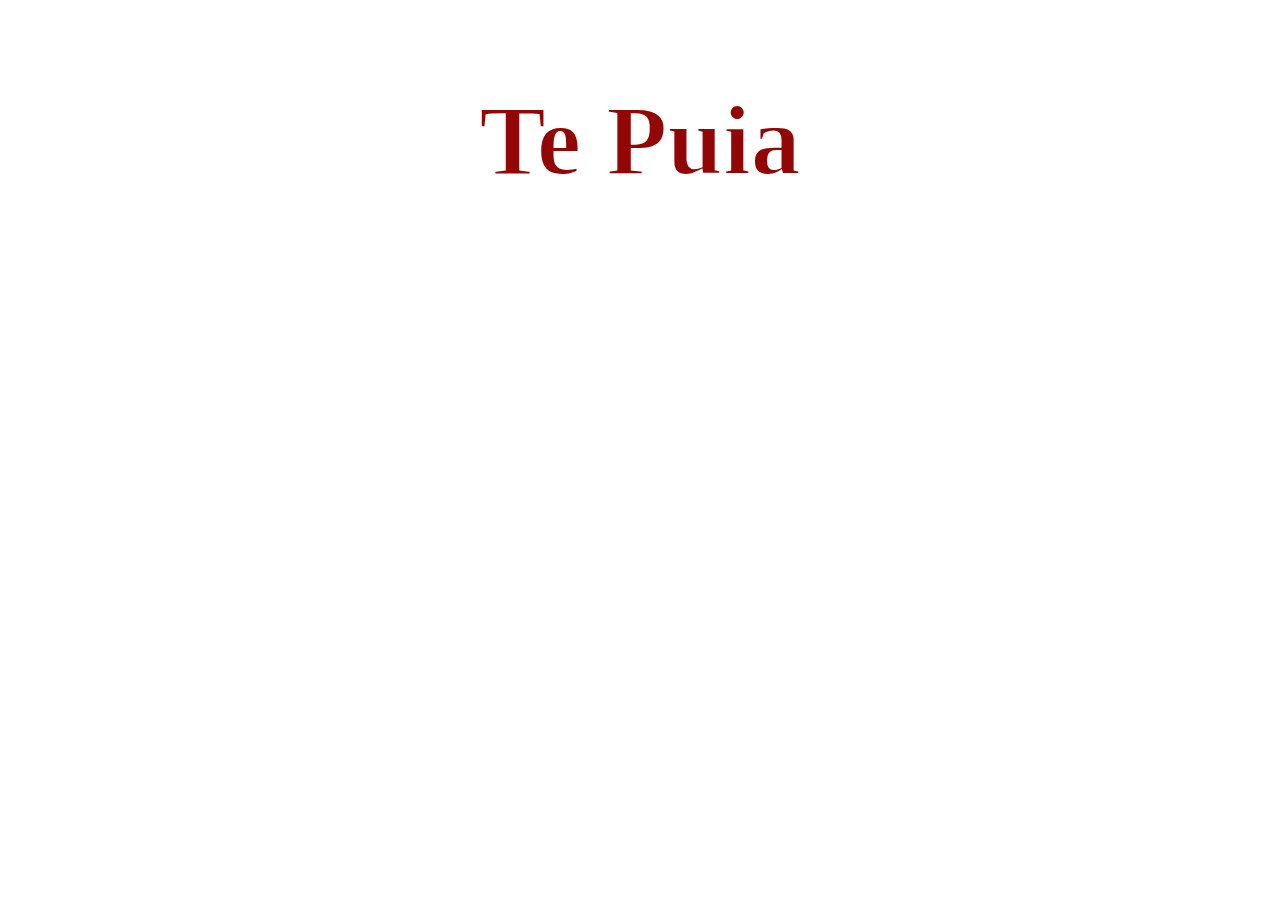
<file: index (2).html>
<!DOCTYPE html>
<html lang="en">
<head>
    <meta charset="UTF-8">
    <meta name="viewport" content="width=device-width, initial-scale=1.0">
    <title>Document</title>
    <link rel="stylesheet" href="style.css">
</head>
<body>
    <div><p></p></div>
    <section class="hero-image">
        <h1 class="hero-text">
            Te Puia
        </h1>
    </section>

</body>
</html>
</file>
<file: style.css>
/*
     This is the code for
     the footers on each page
 */
 .footer-background{
    background-image: url("./footer\ background.jpg");
    object-position: center;
    background-repeat: no-repeat;
    background-size: cover;
    background-color:rgb(92, 90, 87);
    padding: 30px 20px;
    height:80px;
    padding-bottom:120px;
    width:1880px;
    margin-left:-8px;
    margin-top:5px;
    margin-bottom:-8px;
 }
  .index-footer-background{
    background-image: url("./footer\ background.jpg");
    object-position: center;
    background-repeat: no-repeat;
    background-size: cover;
    background-color:rgb(87, 92, 88);
    padding: 30px 20px;
    height:80px;
    padding-bottom:120px;
    width:1865px;
    margin-left:-8px;
    margin-top:5px;
    margin-bottom:-8px;
 }
 .footer{
    width:500px;
    background-color:rgb(224, 209, 188);
    text-align: center;
    margin-left:auto;
    margin-right:auto;
    padding: 40px 20px;
    border-radius: 50px;
    border: 3px solid rgb(0, 0, 0);
 }
img{
    width:600px;
}
/*
     The a are the commands for
     the navigation links
*/
a{
    margin-right: 20px;
    font-size:35px;
    color:rgb(255, 255, 255);
    margin-bottom:10px;
    padding:10px;
}
a:hover{
    background-color: rgb(77, 70, 70);

}
/*
     This is the start of the Index Page Styles
*/
/*
     Rectangle on index page
*/
.rectangle1{
    width:1917px;
    height: 37px;
    text-align: right;
    padding-top: 20px;
    margin-left: -20px;  
    margin-top: -9px;
    margin-bottom:-8px;
    background-image: url("./TE\ puia\ one.jpg");
}
.rectangle2{
    width:1932px;
    height: 50px;
    background-color:rgb(138,0,23);
    text-align: right;  
    padding-top: 20px;
    margin-left: -20px; 
    margin-right: -20px; 
    margin-top: -8px;
    padding-bottom:10px;
    border-bottom:3x solid rgb(255, 255, 255);
    border-top:3px solid rgb(255, 255, 255);
}

.index-rectangle2{
    width:1917px;
    height: 50px;
    background-color:rgb(138,0,23);
    text-align: right;  
    padding-top: 20px;
    margin-left: -20px; 
    margin-right: -20px; 
    margin-top: -8px;
    padding-bottom:10px;
    border-bottom:3x solid rgb(255, 255, 255);
    border-top:3px solid rgb(255, 255, 255);
}
.rectangle3{
    width:1917px;
    height: 50px;
    background-color:rgb(138,0,23);
    text-align: right;
    padding-top: 20px;
    margin-left: -20px;  
    margin-top: -6px;
    margin-bottom:-5px;
    border-bottom:3px solid rgb(255, 255, 255);
    border-top:3px solid rgb(255, 255, 255);
}
/*
     This is the ABOUT TE PUIA section
*/
.index-text{ 
    text-align:center;
    font-family:'Franklin Gothic Medium', 'Arial Narrow', Arial, sans-serif;
    width:1015px;
    padding-left:450px;
    padding-right: 447px;
    margin-left:-15px;
    font-size:large;
    background-color:blanchedalmond;
    margin-top:-30px;
    margin-bottom:-20px;
    padding-bottom:19px;
}
.index-text h1{
    margin-top: 22px;
}
/*The four circle images, gallery items, and circle image
 sections make up the circles and text below on the index page */
.four-circle-images {
    display: flex;
    justify-content: space-around;
    align-items: flex-start;
    gap: 20px;
    padding: 20px 0;
    width: 1906px;
    font-size: 17px;
    height: 580px;
    margin-left: -30px;
    background-color: rgb(77, 70, 70);
    padding-left: 21px;
}
.circle-colour p {
    color:rgb(255, 255, 255);
    margin-top: -8px;
}
.circle-colour h2 { 
    color:white;
}
/* 
     Individual item column 
*/
.gallery-item {
    display: flex;
    flex-direction: column;
    align-items: center;
    text-align: center;
    flex: 1;
    border:3px solid rgb(201, 188, 190);
}
.circle-image {
    width: 440px;
    height: 440px;
    border-radius: 50%;
    object-fit: cover;
    margin-bottom: 12px;
}

/*
        Hero-image is the title image on the index page
*/
.index-hero-image{
    background-image: url("./20240626_111926.jpg");
    height: 352px;
    background-position: center;
    background-repeat: no-repeat;
    background-size: cover;
    margin-left: -20px;  
    margin-right: -11px;    
    width:1917px;
    border-top:3px solid rgb(255, 255, 255);
}
.index-hero-text{
    color: rgb(146, 6, 6);
    text-align: center;
    top:100px;
    width: 100%;
    font-size:100px;
    -webkit-text-stroke: 2px white;
} 
/*
     This is the text that appears over the hero image
*/
.hero-text{
    color: rgb(146, 6, 6);
    text-align: center;
    top:100px;
    width: 100%;
    font-size:100px;
    -webkit-text-stroke: 2px white;
} 
/*
     This is the end of the Index Page Styles
*/




/*
     This is the start of the Attractions Page Styles
*/
/*
        Hero-image is the title image on the Attractions page
*/
.two-column{
    display:flex;
    gap:100px;
    margin-left:300px;
    margin:10px 10px 10px 10px;
}
.middle-section{
    display:flex;
    gap:50px;
    text-align:center;
}   
.info{

}
.attraction-hero-image{
    background-image: url("./20240626_104441.jpg");
    height: 352px;
    background-position: center;
    background-repeat: no-repeat;
    background-size: 30%;
    background-size:cover;
    margin-left: -20px;  
    margin-right: -11px;    
    width:1932px;
    border-top:3px solid rgb(255, 255, 255);
}
.attraction-hero-text{
    color: rgb(146, 6, 6);
    text-align: center;
    top:100px;
    width: 100%;
    font-size:100px;
    -webkit-text-stroke: 2px white;
} 



/*
     This is the start of the Schools Page Styles
*/
/*
        Hero-image is the title image on the Schools page
*/
.school-hero-image{
    background-image: url("./20240626_110417.jpg");
    height: 352px;
    background-position: center;
    background-repeat: no-repeat;
    background-size: cover;
    background-size:100%;
    margin-left: -20px;  
    margin-right: -11px;    
    width:1932px;
    border-top:3px solid rgb(255, 255, 255);
}
.school-hero-text{
    color: rgb(146, 6, 6);
    text-align: center;
    top:100px;
    width: 100%;
    font-size:100px;
    -webkit-text-stroke: 2px white;
} 
.info-boxes {
    display: flex;
    justify-content: space-around;
    align-items: flex-start;
    gap: 20px;
    padding: 20px 0;
    width: 1906px;
    font-size: 17px;
    height: 430px;
    margin-left: -15px;
    padding-right:-5px;
    background-color: blanchedalmond;
    padding-left: 21px;
}
.text-colour p {
    color:rgb(0, 0, 0);
    margin-top: -8px;

}
.text-colour h2 { 
    color:rgb(0, 0, 0);
}
.school-item{
    color:blueviolet;
}
/* 
     Individual item column 
*/
.school-item {
    display: flex;
    flex-direction: column;
    align-items: center;
    text-align: center;
    flex: 1;
    border:3px solid rgb(201, 188, 190);

    
}
</file>
